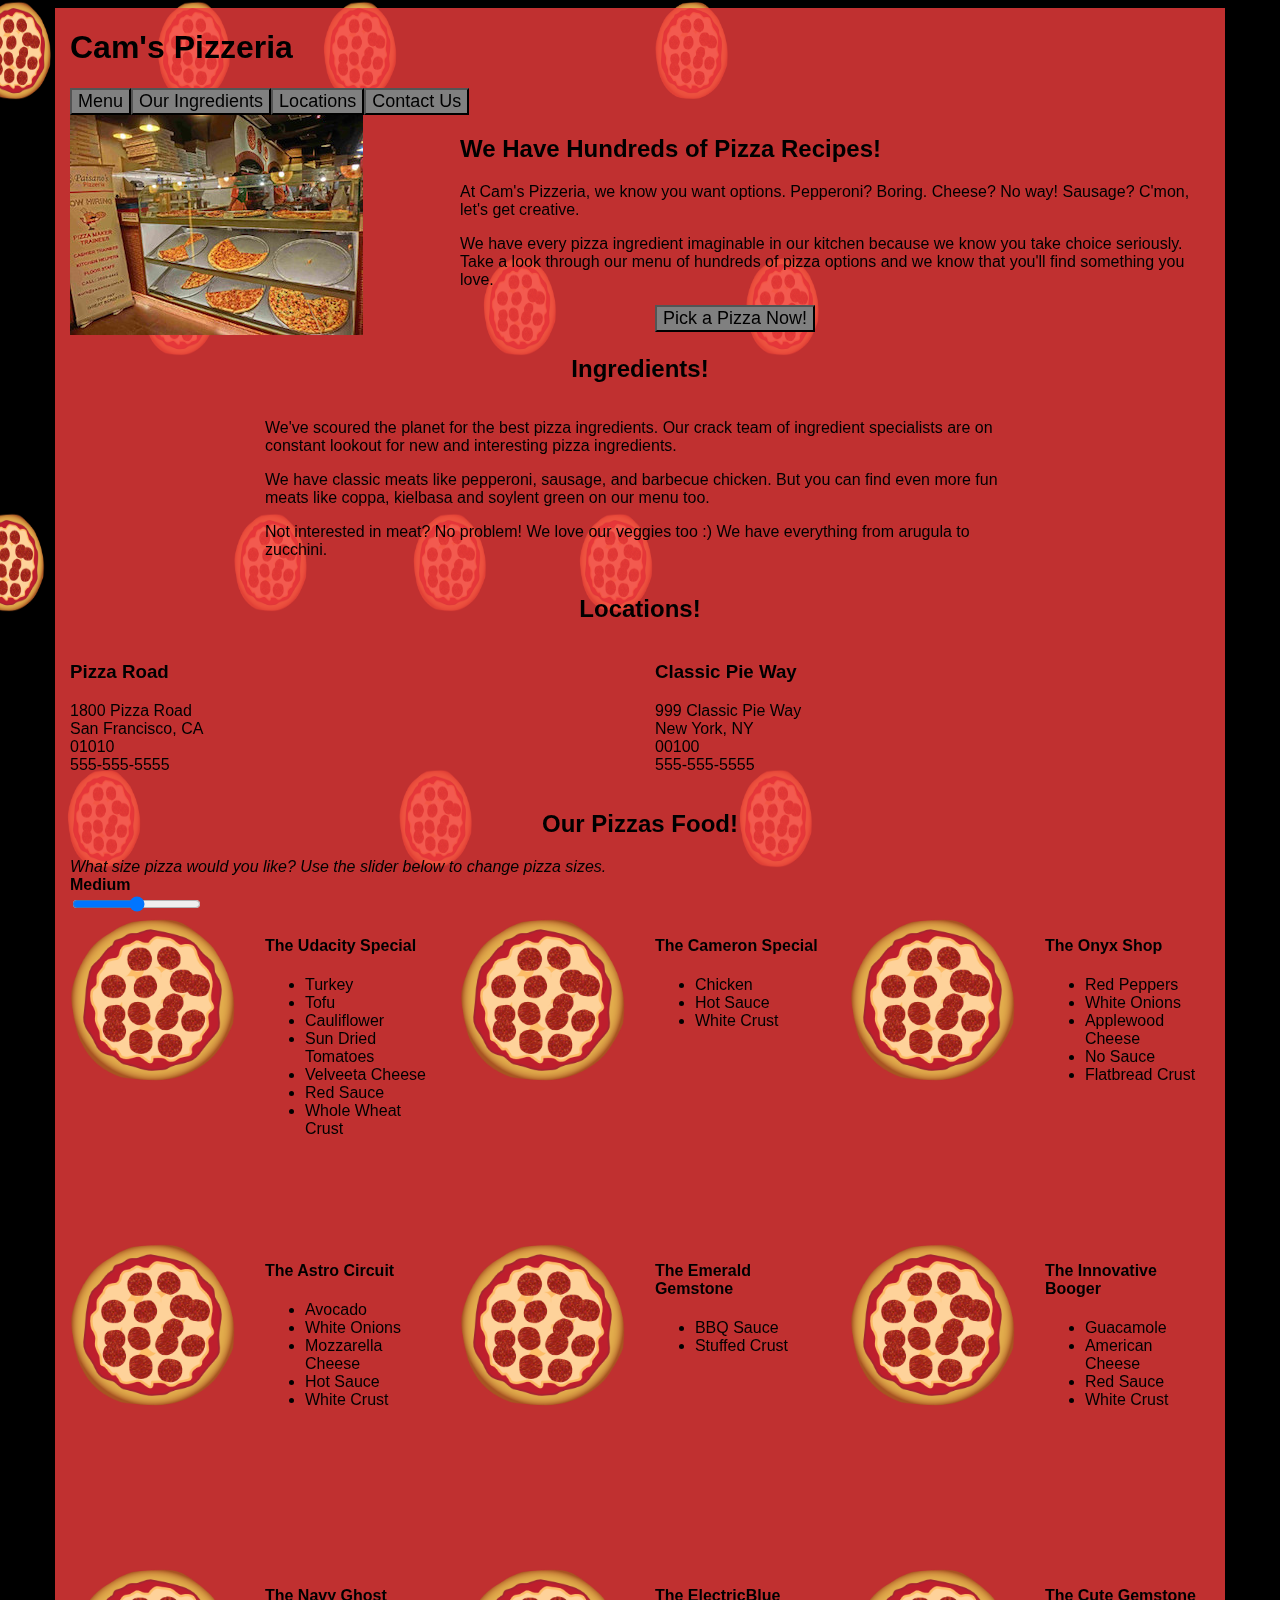
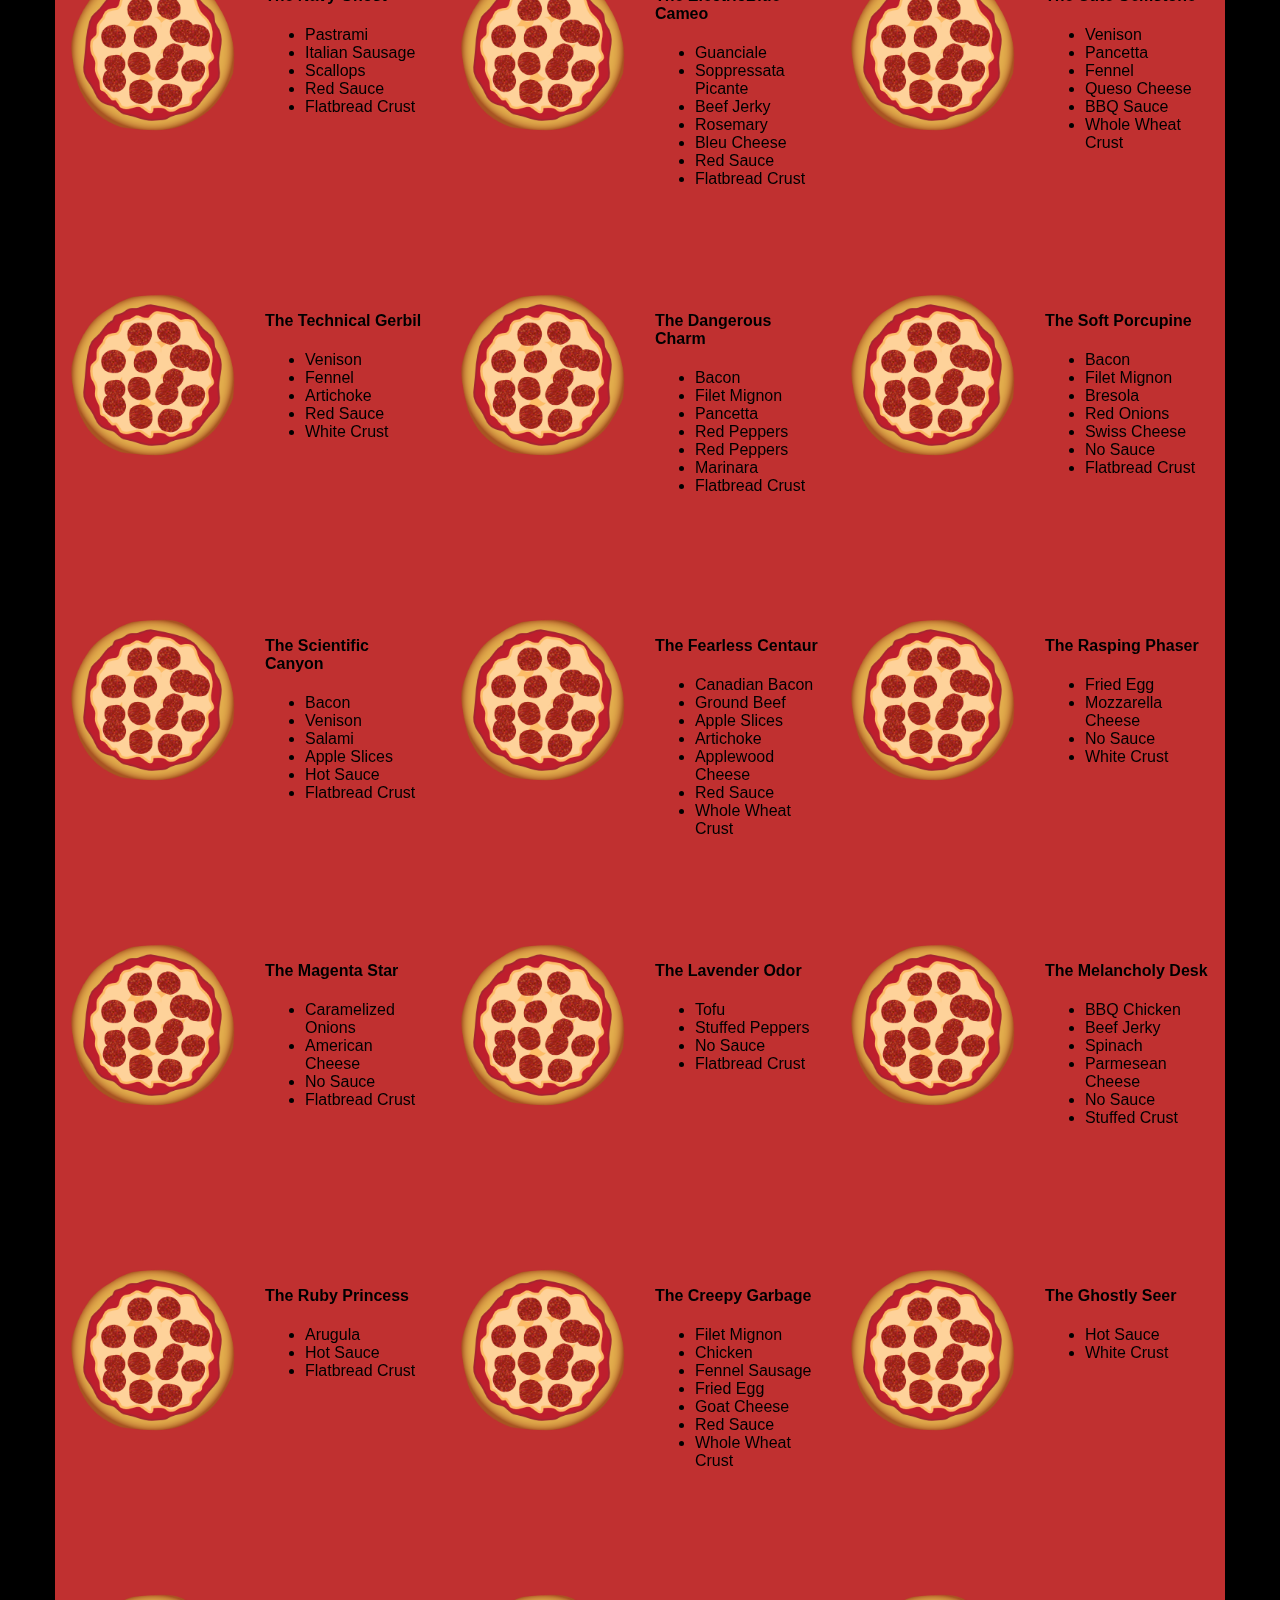
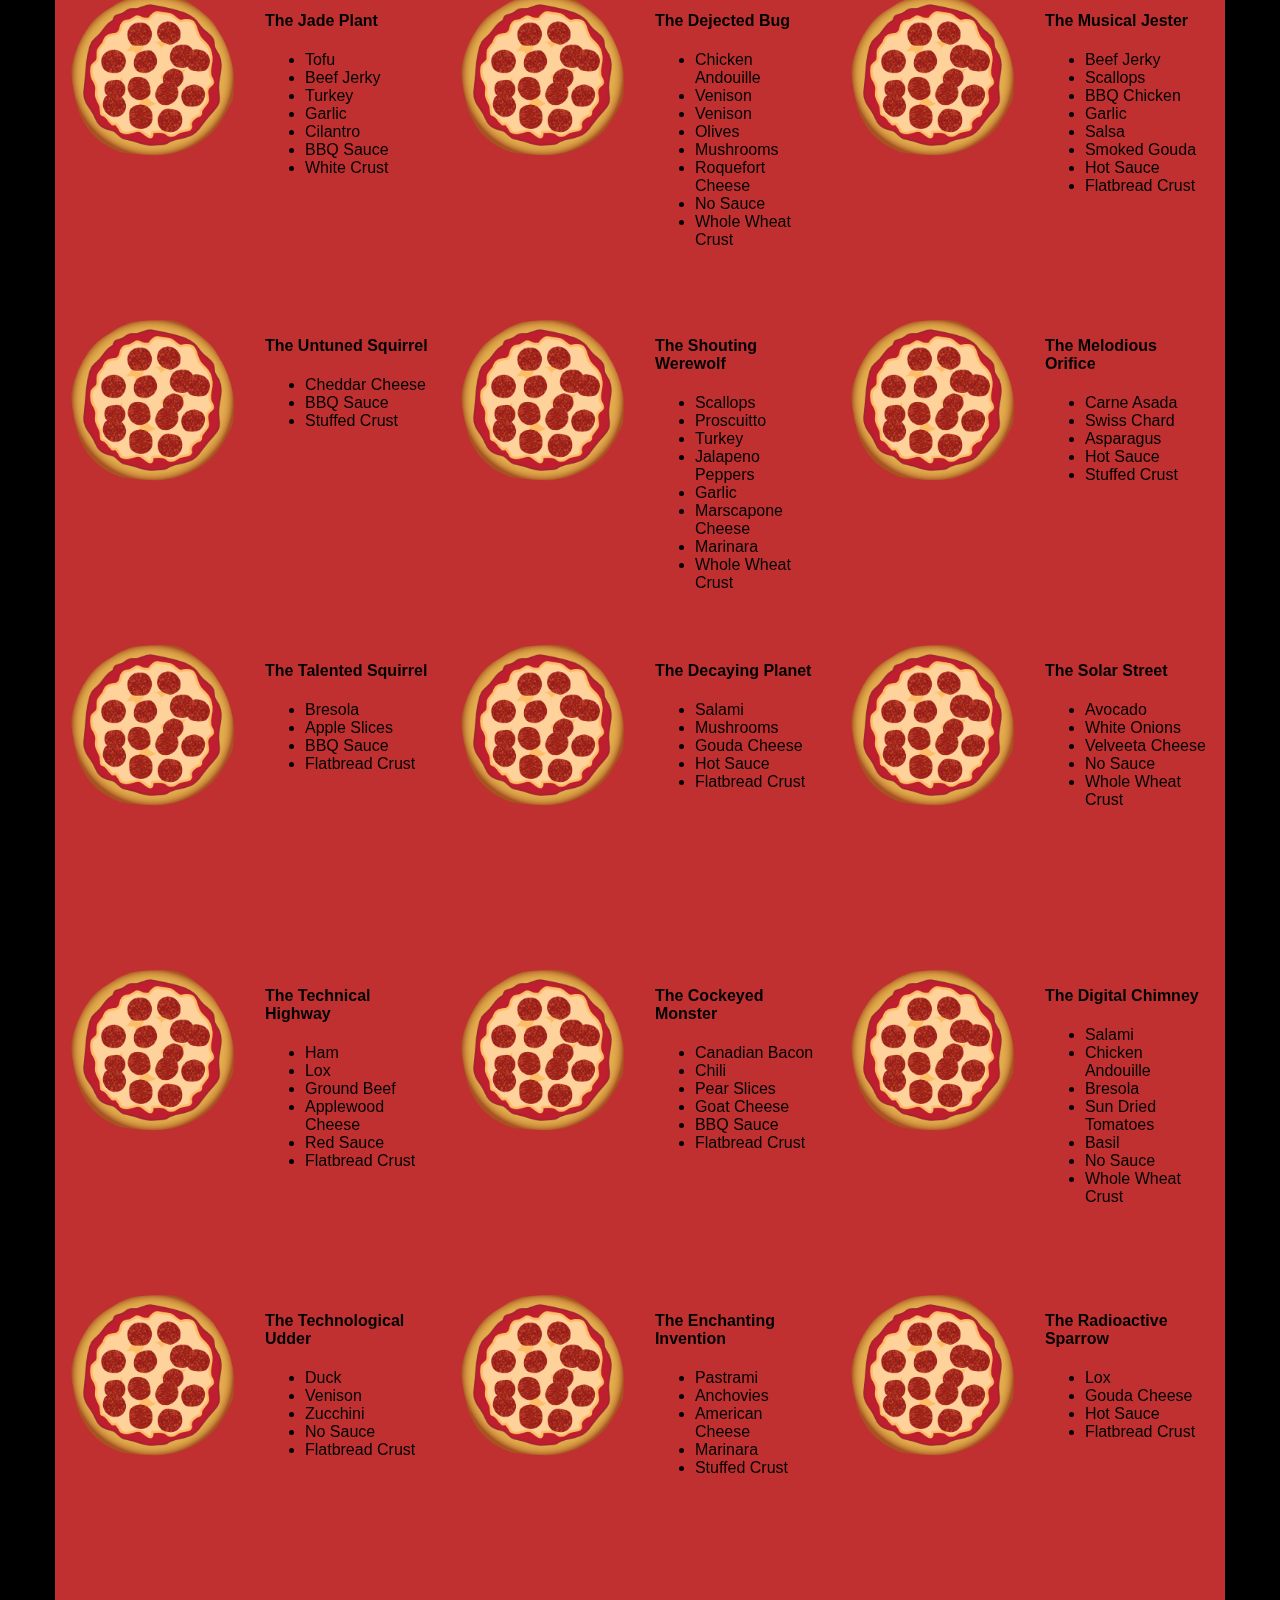
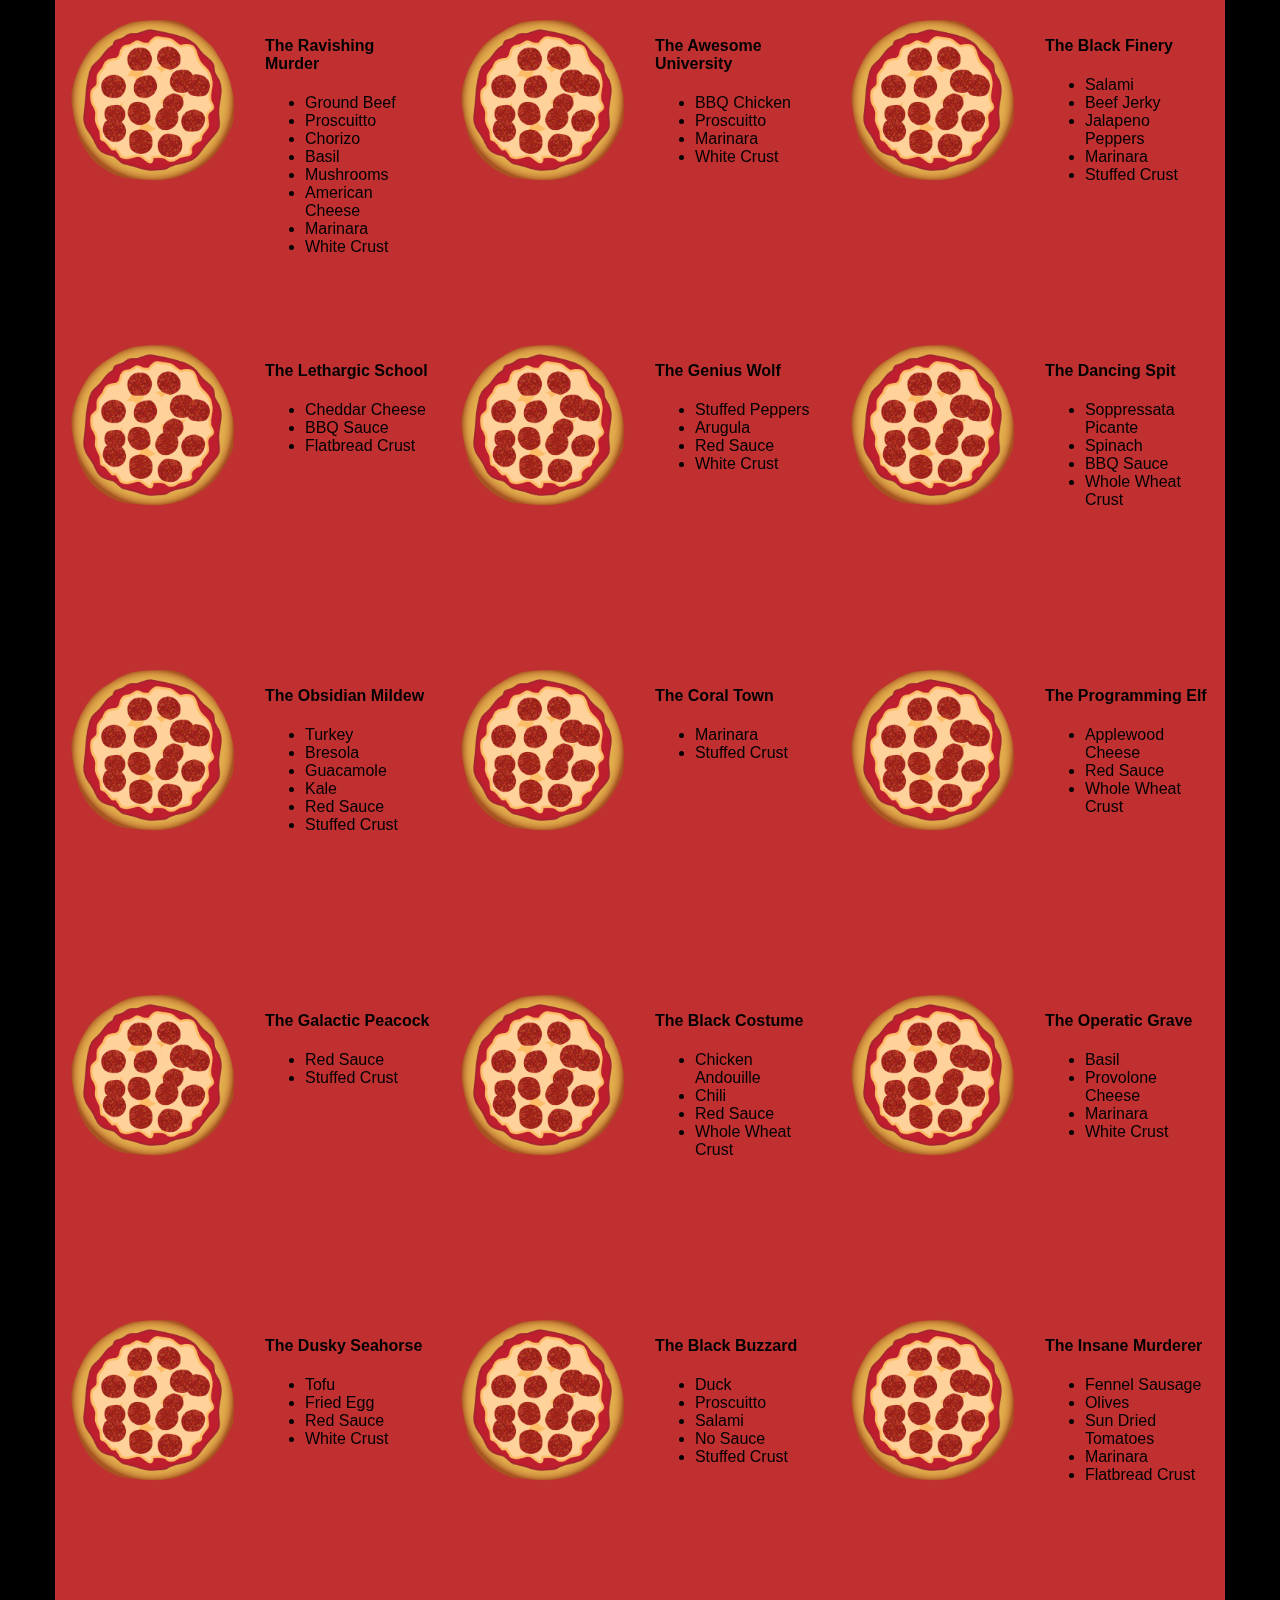
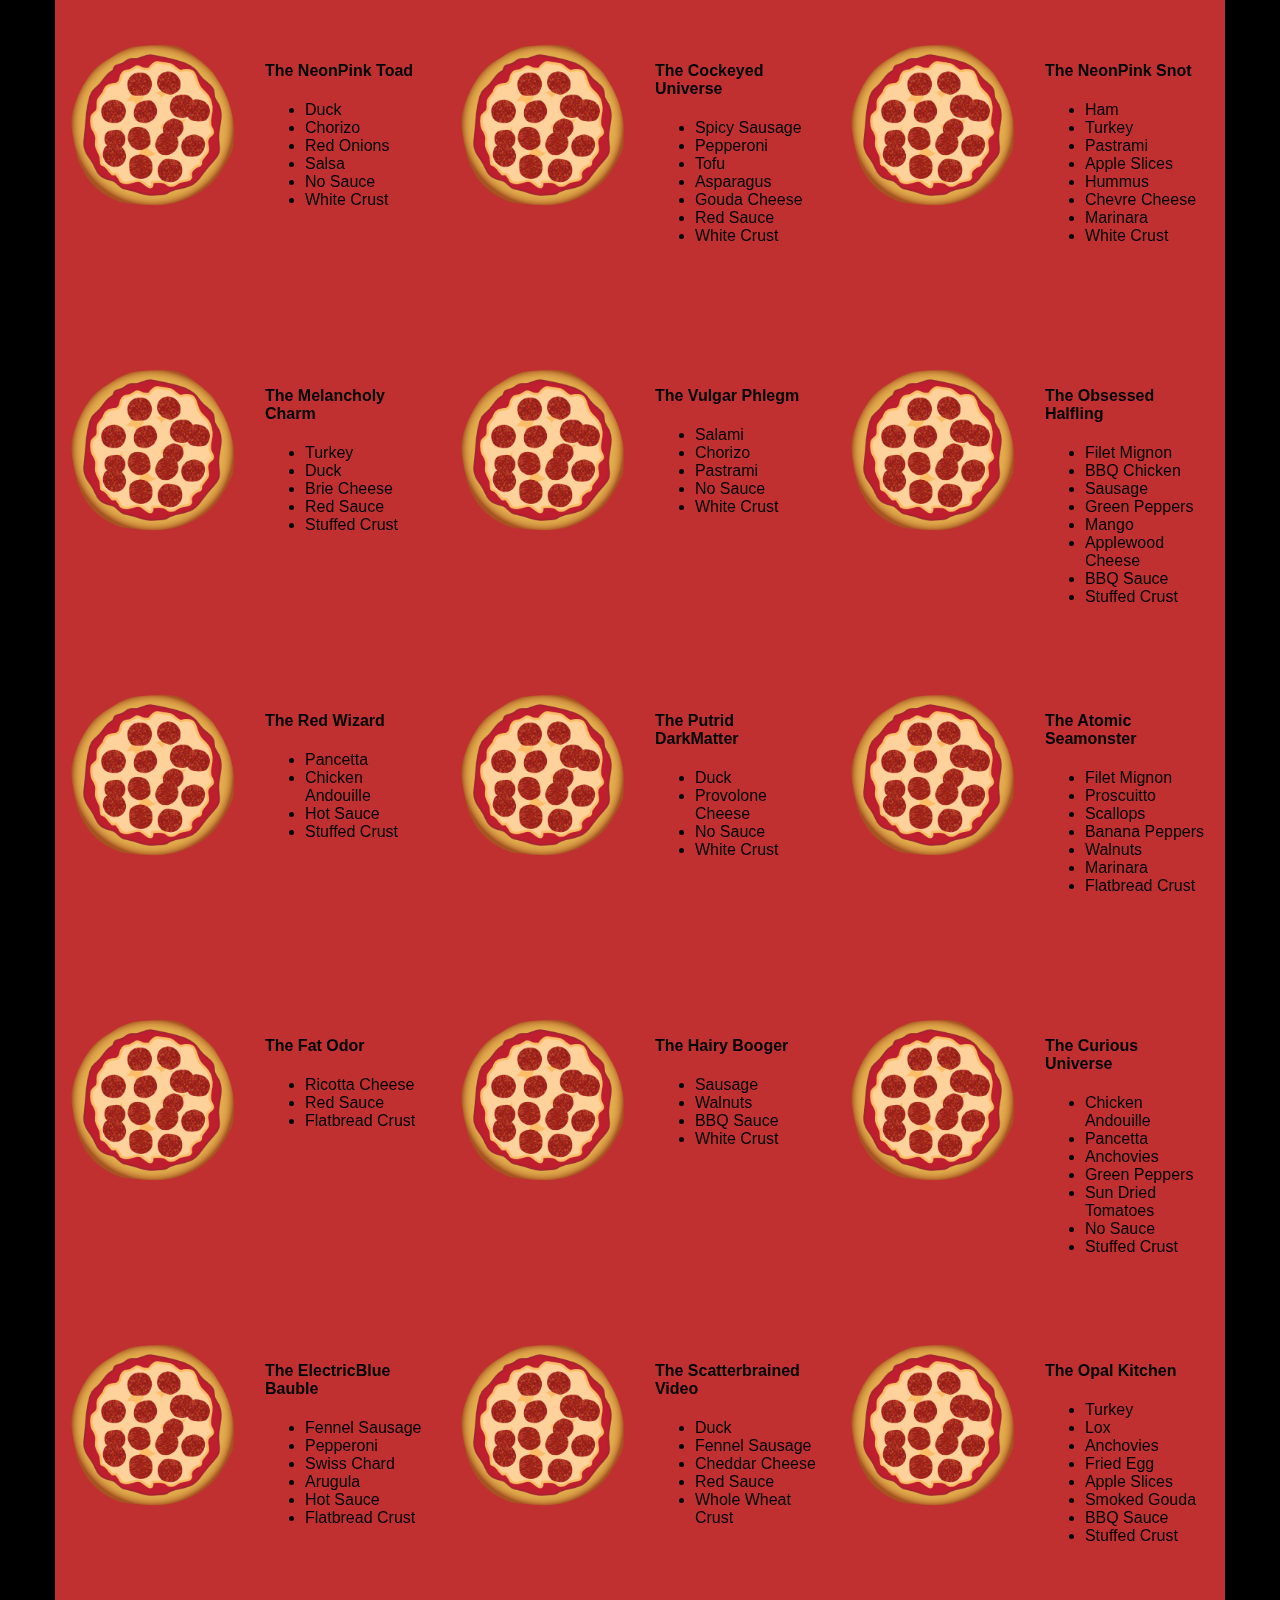
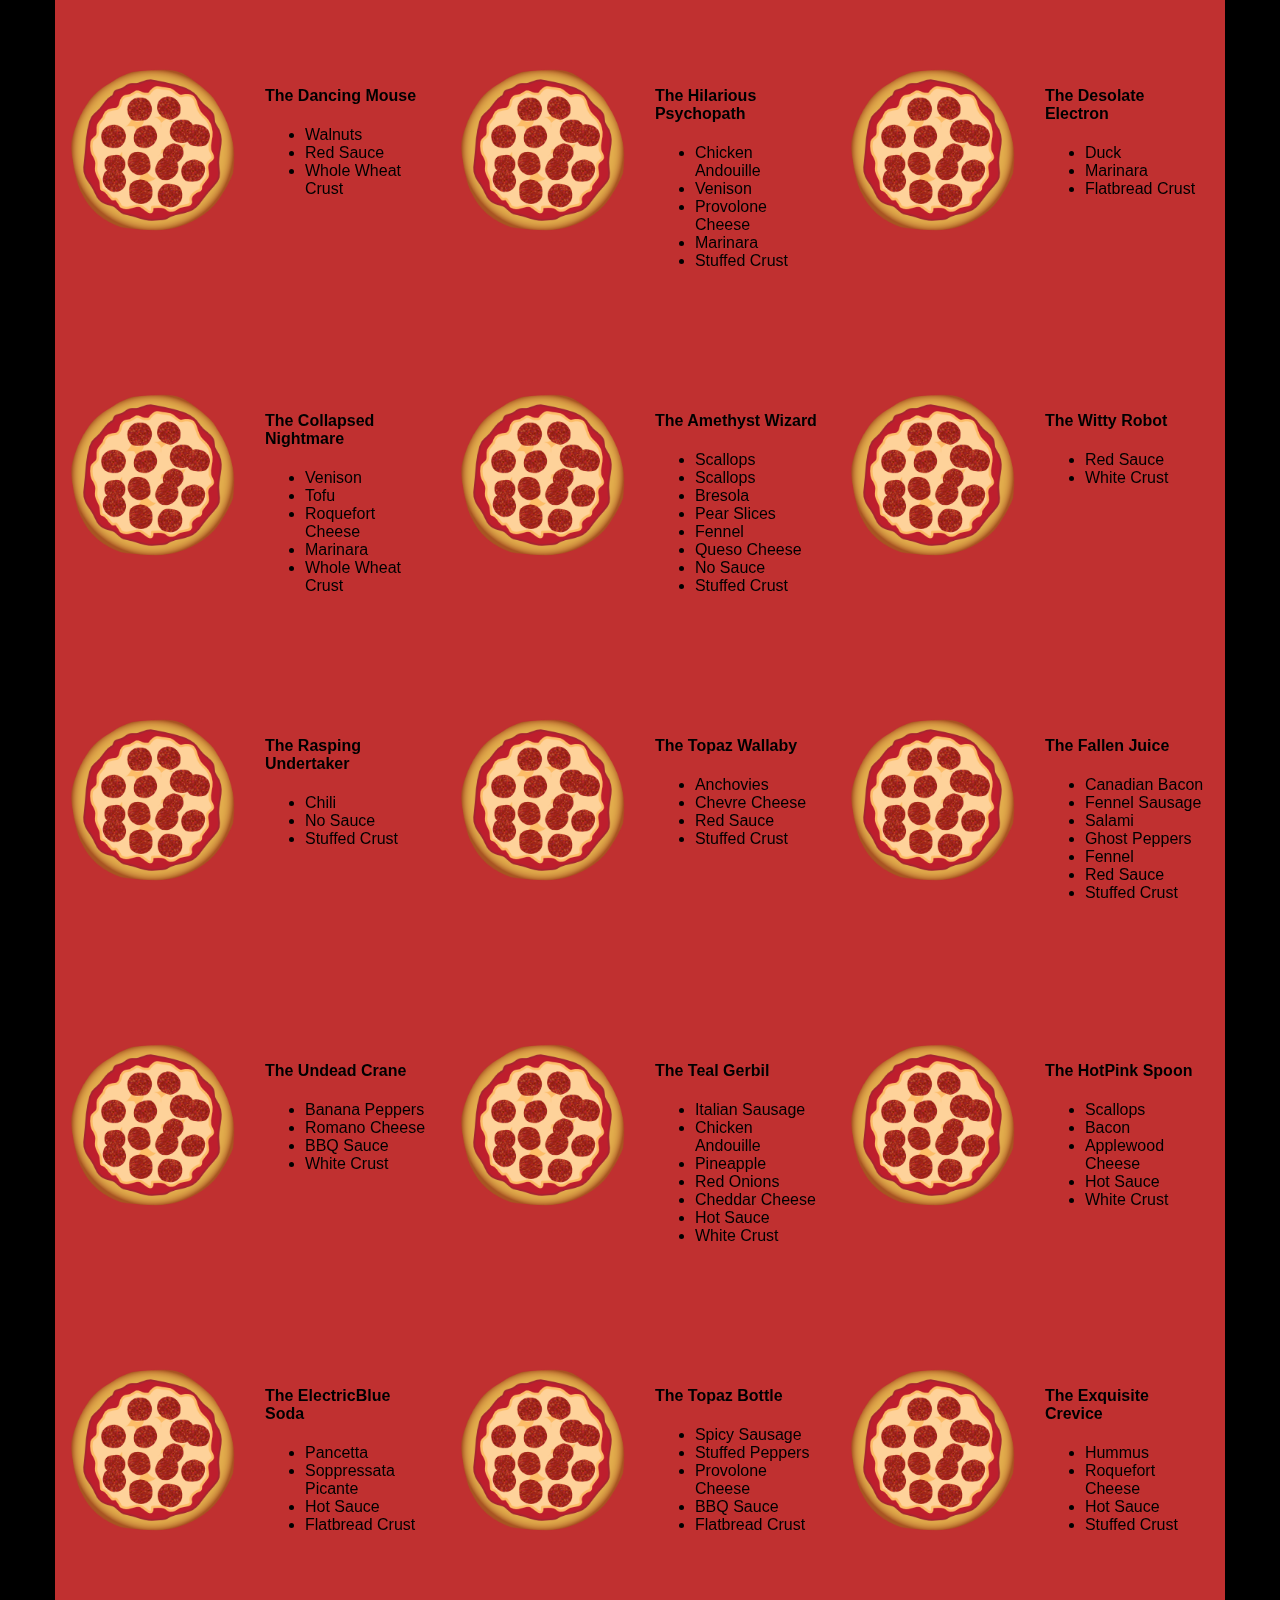
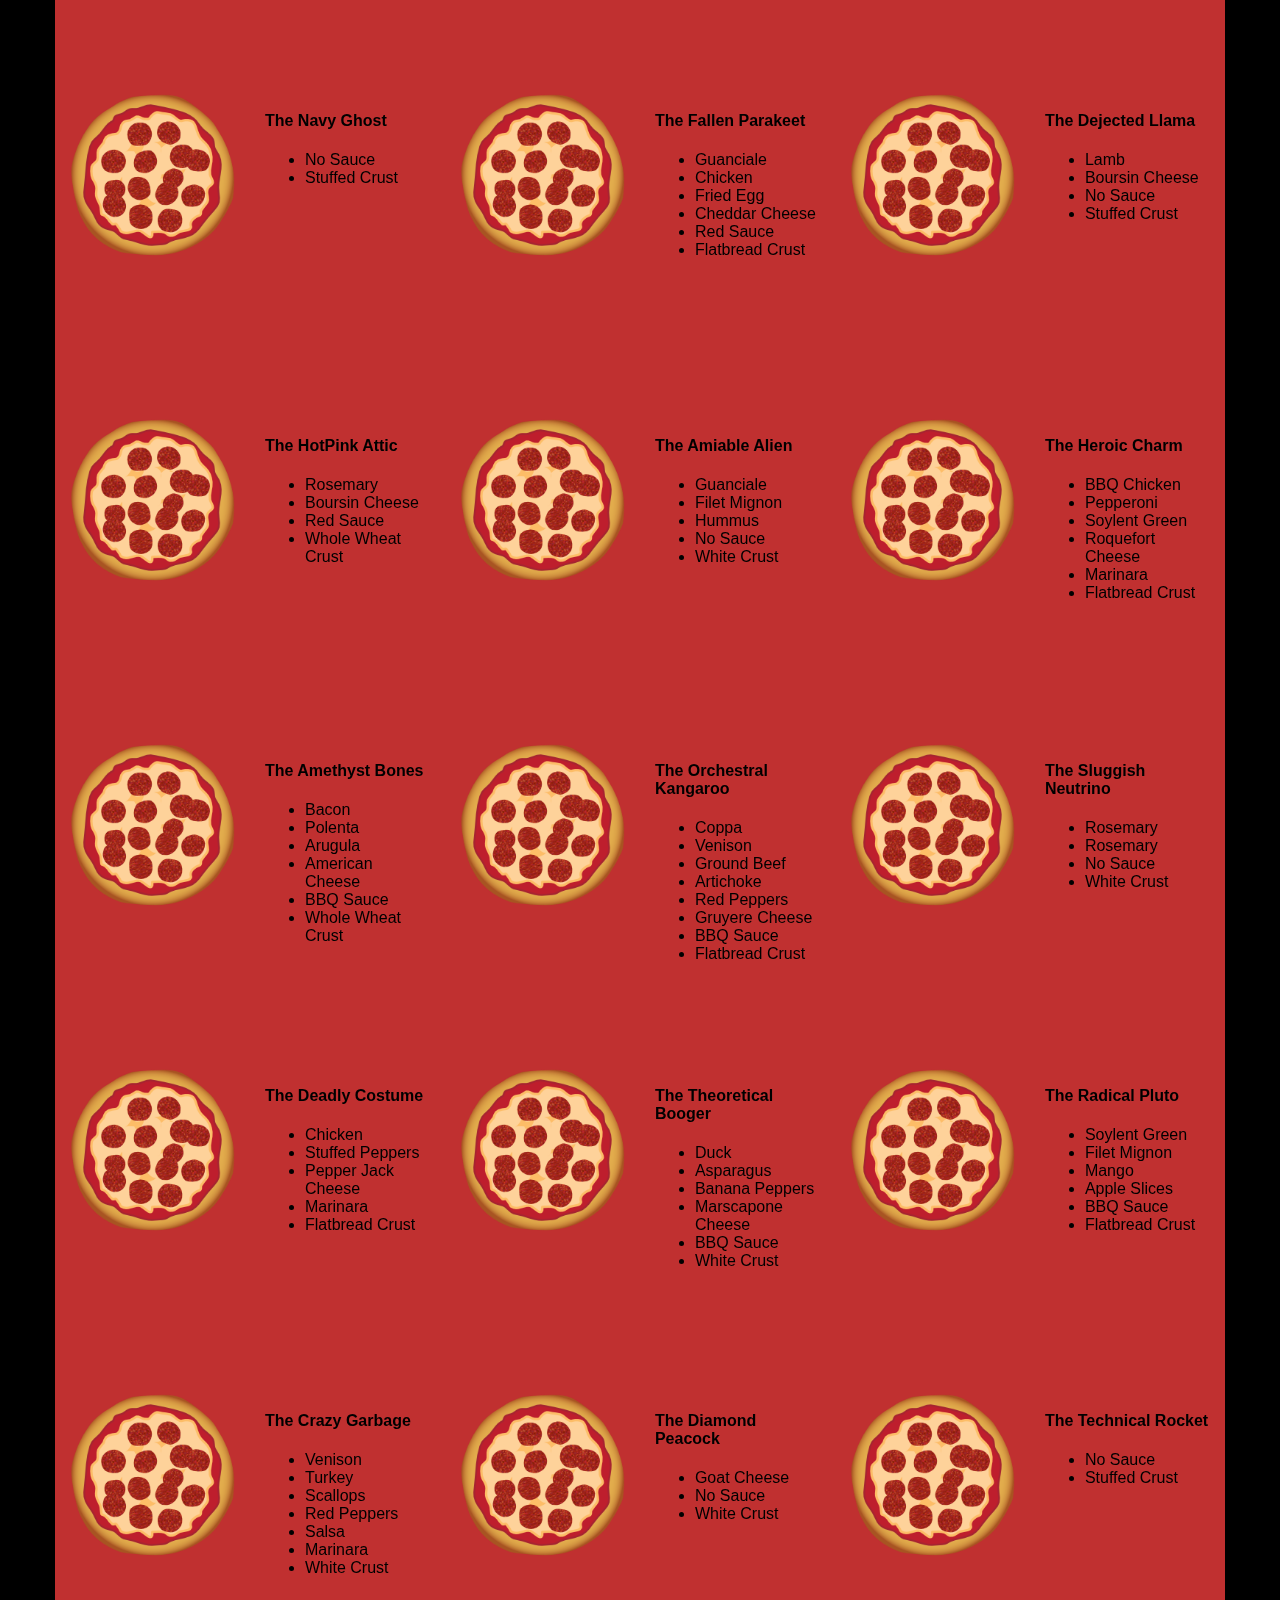
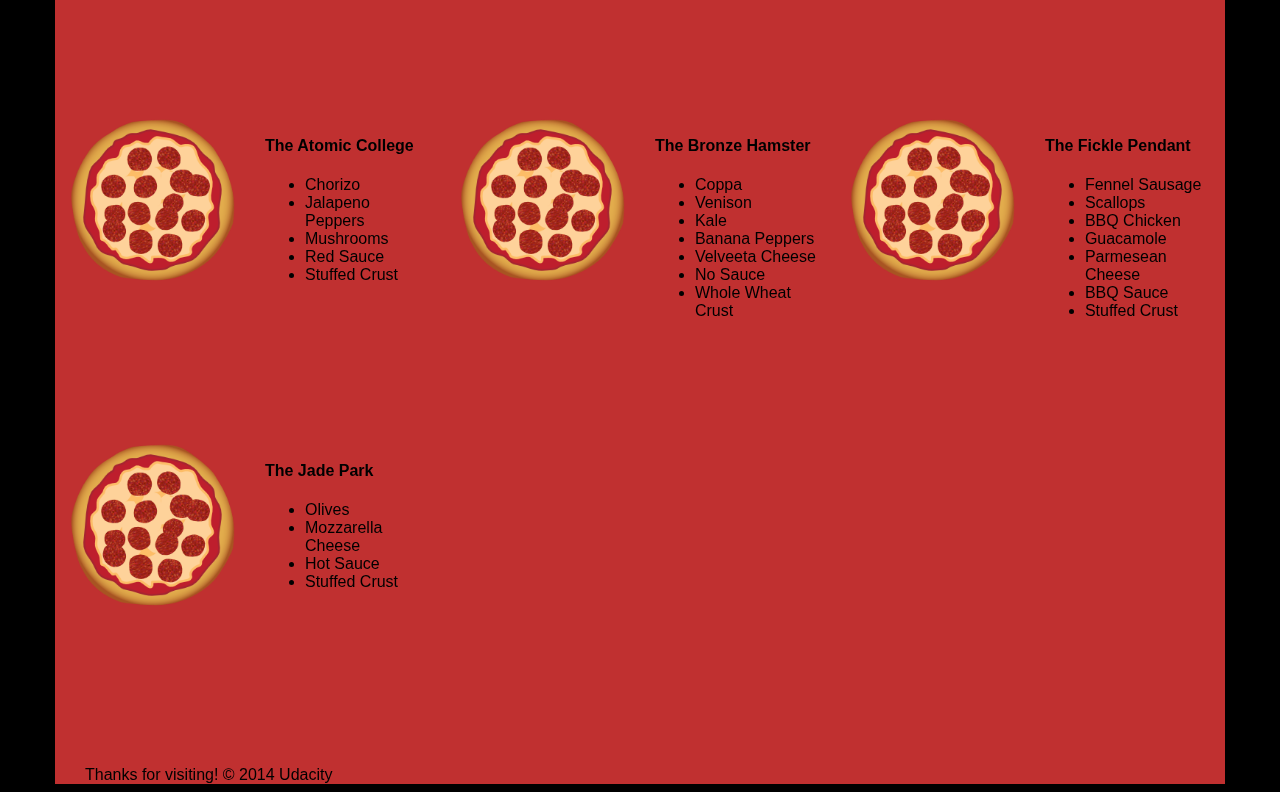
<file: projectfour/views/pizza.html>
<!DOCTYPE html><html><head><meta charset=utf-8><meta name=viewport content="width=device-width,initial-scale=1"><meta name=description content="Website Performance Optimization"><meta name=author content="Cameron Pittman"><title>Cameron Pittman: Portfolio</title><link rel=stylesheet href=css/bootstrap-grid.css><style>#centre{text-align:center}#pizza0,#pizza1{width:33.33%}*{-webkit-box-sizing:border-box;-moz-box-sizing:border-box;-box-sizing:border-box}body{font-family:"Trebuchet MS",Helvetica,sans-serif;background:#000}input{background:grey;font-size:18px}form{display:inline-block}.centered{text-align:center}#pizzaSize{font-weight:800}.mover{position:fixed;width:256px;z-index:-1}.randomPizzaContainer{float:left;display:flex}.randomPizzaContainer:after{content:"";display:table;clear:both}.container{background-color:rgba(240,60,60,.8)}</style><body><div class=container><div id=header class=row><div class=col-md-6><div class=row><div class=col-md-12><h1>Cam's Pizzeria</h1><div class=row><div id=menu class=col-md-12><form action=#randomPizzas><input type=submit value=Menu></form><form action=#ingredients><input type=submit value="Our Ingredients"></form><form action=#locations><input type=submit value=Locations></form><form action=# onsubmit="alert(&quot;Thanks for clicking! This button doesn't do anything because this is a fake pizzeria :)&quot;)"><input type=submit value="Contact Us"></form></div></div></div></div></div><div id=movingPizzas1 class=col-md-6></div></div><div id=callToAction class=row><div class=col-md-4><img src=images/pizzeria.jpg class=img-responsive></div><div class=col-md-8><div class=row><div class=col-md-12><h2>We Have Hundreds of Pizza Recipes!</h2><p>At Cam's Pizzeria, we know you want options. Pepperoni? Boring. Cheese? No way! Sausage? C'mon, let's get creative.</p><p>We have every pizza ingredient imaginable in our kitchen because we know you take choice seriously. Take a look through our menu of hundreds of pizza options and we know that you'll find something you love.</p></div></div><div class=row><div class="col-md-6 col-md-push-3"><form action=#randomPizzas><input type=submit value="Pick a Pizza Now!"></form></div></div></div></div><div id=ingredients class=row><div class="col-md-8 col-md-push-2"><div class=row><div class="col-md-12 centered"><h2>Ingredients!</h2></div></div><div class=row><div class=col-md-12><p>We've scoured the planet for the best pizza ingredients. Our crack team of ingredient specialists are on constant lookout for new and interesting pizza ingredients.</p><p>We have classic meats like pepperoni, sausage, and barbecue chicken. But you can find even more fun meats like coppa, kielbasa and soylent green on our menu too.</p><p>Not interested in meat? No problem! We love our veggies too :) We have everything from arugula to zucchini.</p></div></div></div></div><div id=locations class=row><div class=col-md-12><h2 id=centre>Locations!</h2><div class=row><div class=col-md-6><h3>Pizza Road</h3><p>1800 Pizza Road<br>San Francisco, CA<br>01010<br>555-555-5555</p></div><div class=col-md-6><h3>Classic Pie Way</h3><p>999 Classic Pie Way<br>New York, NY<br>00100<br>555-555-5555</p></div></div></div></div><div id=pizzaGenerator class=row><div class=col-md-12><h2 id=centre>Our Pizzas Food!</h2><div class=row><div class=col-md-12><em>What size pizza would you like? Use the slider below to change pizza sizes.</em></div><div id=pizzaSize class=col-md-6>Medium</div><div class=col-md-12><input id=sizeSlider type=range min=1 max=3 value=2 step=1 onchange=resizePizzas(this.value)></div></div><div id=randomPizzas class=row><div id=pizza0 class=randomPizzaContainer><div class=col-md-6><img src=images/pizza.png class=img-responsive></div><div class=col-md-6><h4>The Udacity Special</h4><ul><li>Turkey</li><li>Tofu</li><li>Cauliflower</li><li>Sun Dried Tomatoes</li><li>Velveeta Cheese</li><li>Red Sauce</li><li>Whole Wheat Crust</li></ul></div></div><div id=pizza1 class=randomPizzaContainer><div class=col-md-6><img src=images/pizza.png class=img-responsive></div><div class=col-md-6><h4>The Cameron Special</h4><ul><li>Chicken</li><li>Hot Sauce</li><li>White Crust</li></ul></div></div></div></div></div><div id=footer class=col-md-12>Thanks for visiting! &copy; 2014 Udacity</div></div><script type=text/javascript src=js/combined.min.js></script>
</file>
